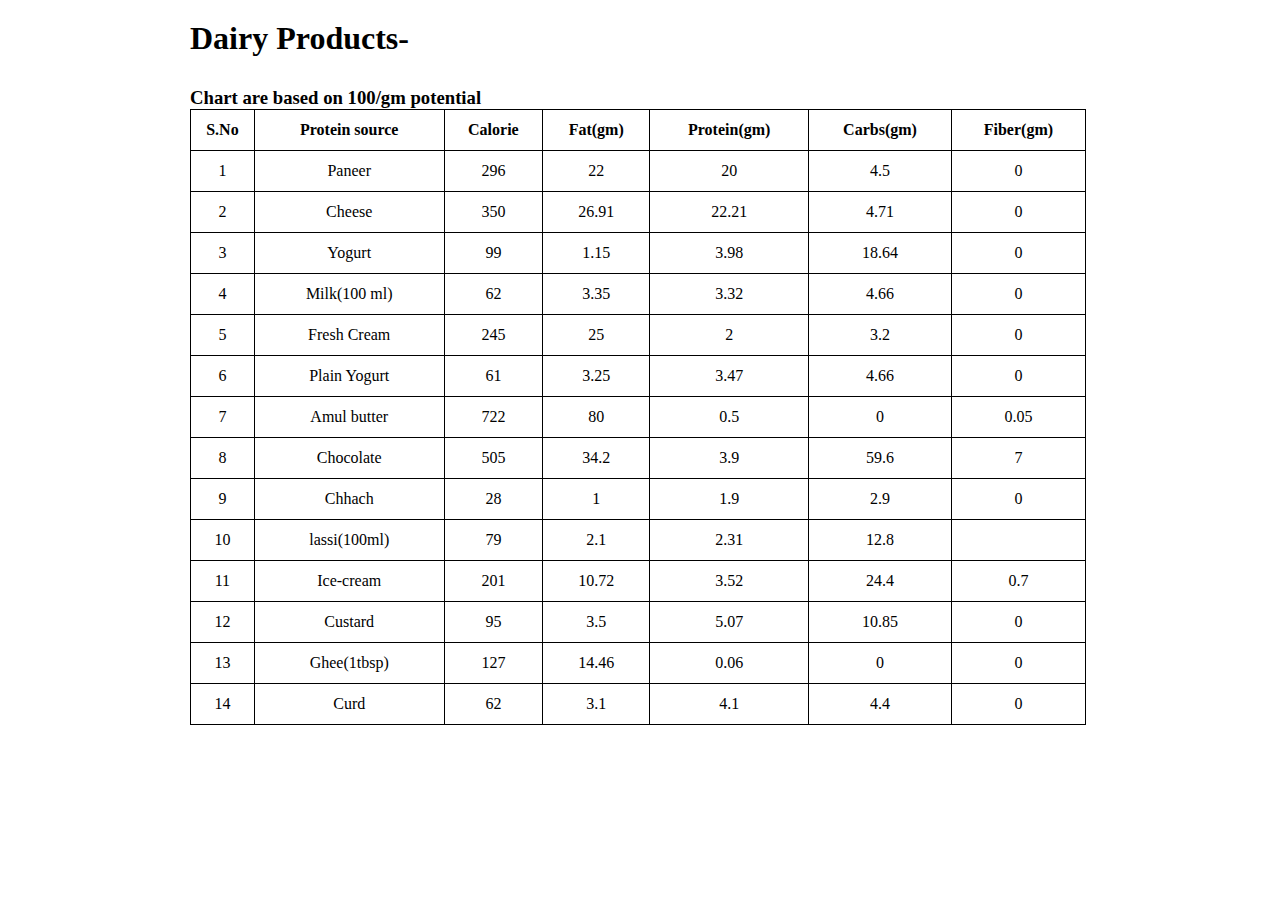
<file: Dairy Products.html>
<!DOCTYPE html>
<html lang="en">
<head>
    <meta charset="UTF-8">
    <meta http-equiv="X-UA-Compatible" content="IE=edge">
    <meta name="viewport" content="width=device-width, initial-scale=1.0">
    <title>High Protein Source</title>
    <style>
        *{
            margin: 0px;
            padding: 0px;
        }
        #heading{
           
            margin-top: 20px;
           
        }
        #sub-heading{
            margin-top: 30px;
           
        }
        table{

           width:70%;
         
         }
         table,tr,th,td{
            text-align: center;
            border: 1px solid;
            border-collapse: collapse;
            height:40px ;
            margin-bottom: 100px;
            
         }
         
         .chart{
         margin-left: 190px;
        }
        
    </style>
</head>
<body>
    <h1 id="heading" class="chart">Dairy Products-</h1>
<h3 id="sub-heading"  class="chart">Chart are based on 100/gm potential</h3>
<table id="chart-table"  class="chart">
    <tr>
        <th>S.No</th>
        <th>Protein source</th>
        <th>Calorie</th>
        <th>Fat(gm)</th>
        <th>Protein(gm)</th>
        <th>Carbs(gm)</th>
        <th>Fiber(gm)</th>
    </tr>
    <tr>
       <td>1</td>
       <td>Paneer</td>
       <td>296</td>
       <td>22</td>
       <td>20</td>
       <td>4.5</td>
       <td>0</td>
    </tr>
    <tr>
       <td>2</td>
       <td>Cheese</td>
       <td>350</td>
       <td>26.91</td>
       <td>22.21</td>
       <td>4.71</td>
       <td>0</td>
    </tr>
    <tr>
       <td>3</td>
       <td>Yogurt</td>
       <td>99</td>
       <td>1.15</td>
       <td>3.98</td>
       <td>18.64</td>
       <td>0</td>
    </tr>
    <tr>
       <td>4</td>
       <td>Milk(100 ml)</td>
       <td>62</td>
       <td>3.35</td>
       <td>3.32</td>
       <td>4.66</td>
       <td>0</td>
    </tr>
    <tr>
       <td>5</td>
       <td>Fresh Cream</td>
       <td>245</td>
       <td>25</td>
       <td>2</td>
       <td>3.2</td>
       <td>0</td>
    </tr>
    <tr>
       <td>6</td>
       <td>Plain Yogurt</td>
       <td>61</td>
       <td>3.25</td>
       <td>3.47</td>
       <td>4.66</td>
       <td>0</td>
    </tr>
    <tr>
       <td>7</td>
       <td>Amul butter</td>
       <td>722</td>
       <td>80</td>
       <td>0.5</td>
       <td>0</td>
       <td>0.05</td>
    </tr>
    <tr>
       <td>8</td>
       <td>Chocolate</td>
       <td>505</td>
       <td>34.2</td>
       <td>3.9</td>
       <td>59.6</td>
       <td>7</td>
    </tr>
    <tr>
       <td>9</td>
       <td>Chhach</td>
       <td>28</td>
       <td>1</td>
       <td>1.9</td>
       <td>2.9</td>
       <td>0</td>
    </tr>
    <tr>
       <td>10</td>
       <td>lassi(100ml)</td>
       <td>79</td>
       <td>2.1</td>
       <td>2.31</td>
       <td>12.8</td>
       <td></td>
    </tr>
    
    <tr>
       <td>11</td>
       <td>Ice-cream</td>
       <td>201</td>
       <td>10.72</td>
       <td>3.52</td>
       <td>24.4</td>
       <td>0.7</td>
    </tr>
    <tr>
       <td>12</td>
       <td>Custard</td>
       <td>95</td>
       <td>3.5</td>
       <td>5.07</td>
       <td>10.85</td>
       <td>0</td>
    </tr>
    <tr>
       <td>13</td>
       <td>Ghee(1tbsp)</td>
       <td>127</td>
       <td>14.46</td>
       <td>0.06</td>
       <td>0</td>
       <td>0</td>
    </tr>
    <tr>
       <td>14</td>
       <td>Curd</td>
       <td>62</td>
       <td>3.1</td>
       <td>4.1</td>
       <td>4.4</td>
       <td>0</td>
    </tr>
    
</table>
</body>
</html>
</file>
